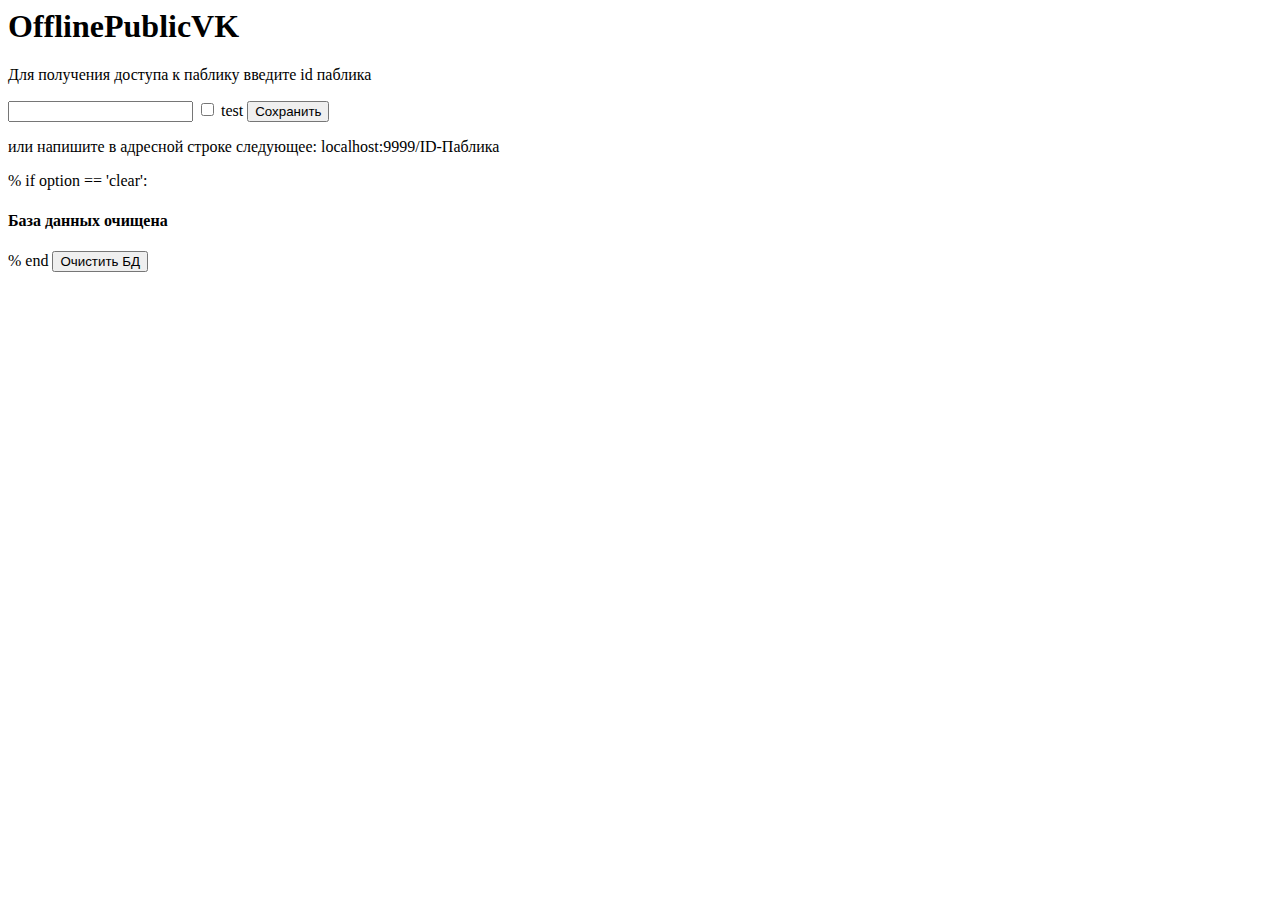
<file: templates/index.html>
<html>
<head>
    <meta http-equiv="Content-Type" content="text/html; charset=utf-8" />
    <title>OfflinePublicVK</title>  
    <script>
        function redirect() {
            var numb = document.getElementById("gid").value;
            if (numb == '') {
                alert ('Введите id паблика')
            }
            else {
                if (document.getElementById("test").checked) {
                    var test = '&test';
                }
                else {
                    var test = '';
                }
                window.location.href = 'http://localhost:9999/' + numb + test;
            }
        } 
    </script>  
</head>
<body>
    <h1>OfflinePublicVK</h1>
    <div class="main">
        <p>Для получения доступа к паблику введите id паблика</p>
         <form>
            <input type="text" id="gid">
            <input type="checkbox" id="test"> test
            <input type="button" onClick="redirect()" value="Сохранить">
         </form>
        <p>или напишите в адресной строке следующее: localhost:9999/ID-Паблика</p>
    % if option == 'clear':
    <p><h4>База данных очищена</h4></p>
    % end
    <input type="button" value="Очистить БД" onClick="window.location.href = 'http://localhost:9999/clear'" />
    </div>
</body>
</html>
</file>
